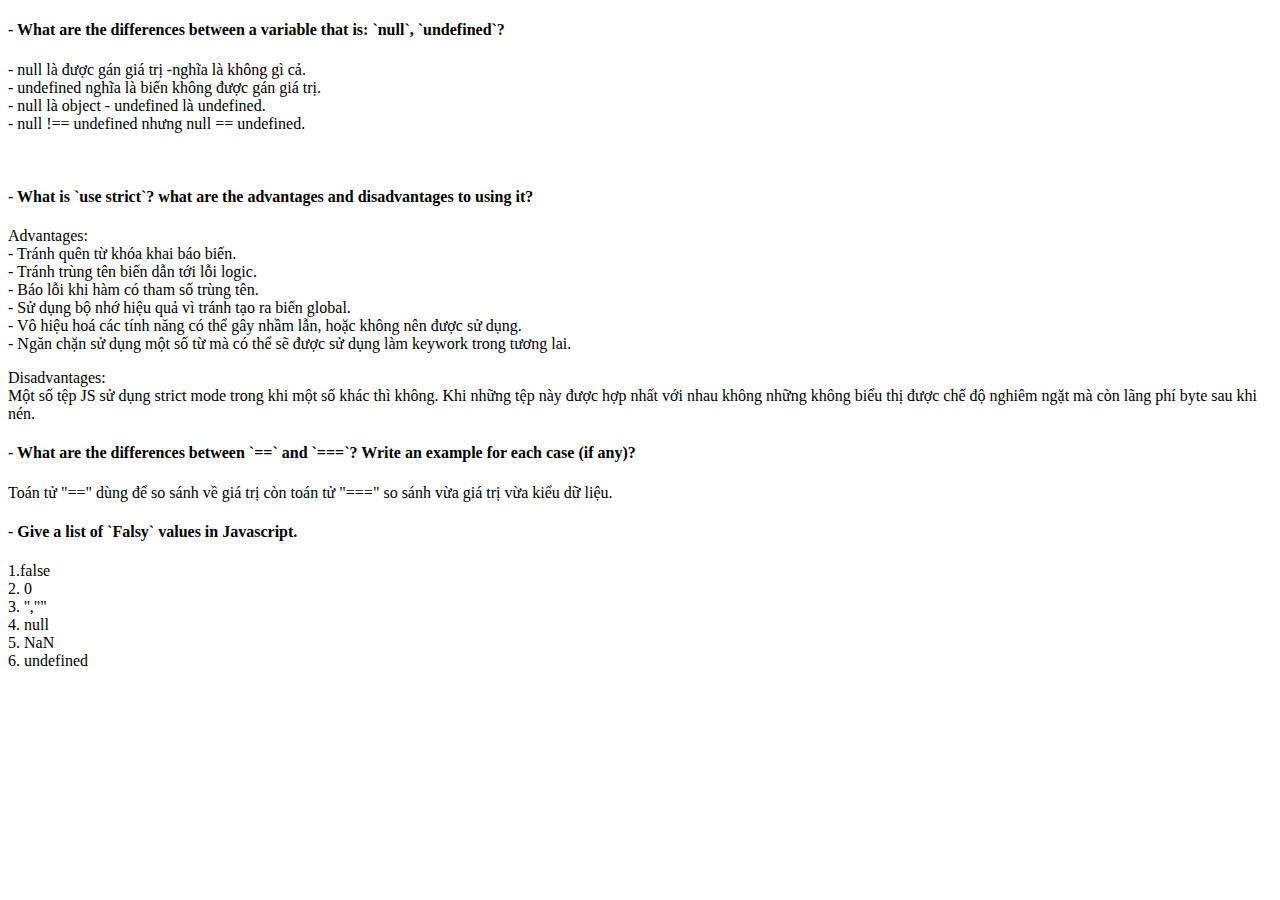
<file: index.html>
<!DOCTYPE html>
<html lang="en">

<head>
  <meta charset="UTF-8">
  <meta http-equiv="X-UA-Compatible" content="IE=edge">
  <meta name="viewport" content="width=device-width, initial-scale=1.0">
  <title>Javascript</title>
</head>

<body>
  <h4> - What are the differences between a variable that is: `null`, `undefined`?</h4>
  <p>- null là được gán giá trị -nghĩa là không gì cả. <br>
    - undefined nghĩa là biến không được gán giá trị.<br>
    - null là object - undefined là undefined.<br>
    - null !== undefined nhưng null == undefined.</p><br>

  <h4>- What is `use strict`? what are the advantages and disadvantages to using it?</h4>
  <p>Advantages:
    <br>
    - Tránh quên từ khóa khai báo biến. <br>
    - Tránh trùng tên biến dẫn tới lỗi logic. <br>
    - Báo lỗi khi hàm có tham số trùng tên. <br>
    - Sử dụng bộ nhớ hiệu quả vì tránh tạo ra biến global. <br>
    - Vô hiệu hoá các tính năng có thể gây nhầm lẫn, hoặc không nên được sử dụng. <br>
    - Ngăn chặn sử dụng một số từ mà có thể sẽ được sử dụng làm keywork trong tương lai. <br>
  </p>
  <p>Disadvantages:
    <br>Một số tệp JS sử dụng strict mode trong khi một số khác thì không. Khi những tệp này được hợp nhất với nhau
    không những không biểu thị được chế độ nghiêm ngặt mà còn lãng phí byte sau khi nén.<br>
  </p>

  <h4>- What are the differences between `==` and `===`? Write an example for each case (if any)?</h4>
  <p>Toán tử "==" dùng để so sánh về giá trị còn toán tử "===" so sánh vừa giá trị vừa kiểu dữ liệu.</p>

  <h4>- Give a list of `Falsy` values in Javascript. </h4>
  <p>
    1.false <br>
    2. 0 <br>
    3. '',"" <br>
    4. null <br>
    5. NaN <br>
    6. undefined <br>
  </p>

  <h4></h4>
  <script src="main.js"></script>
</body>

</html>
</file>
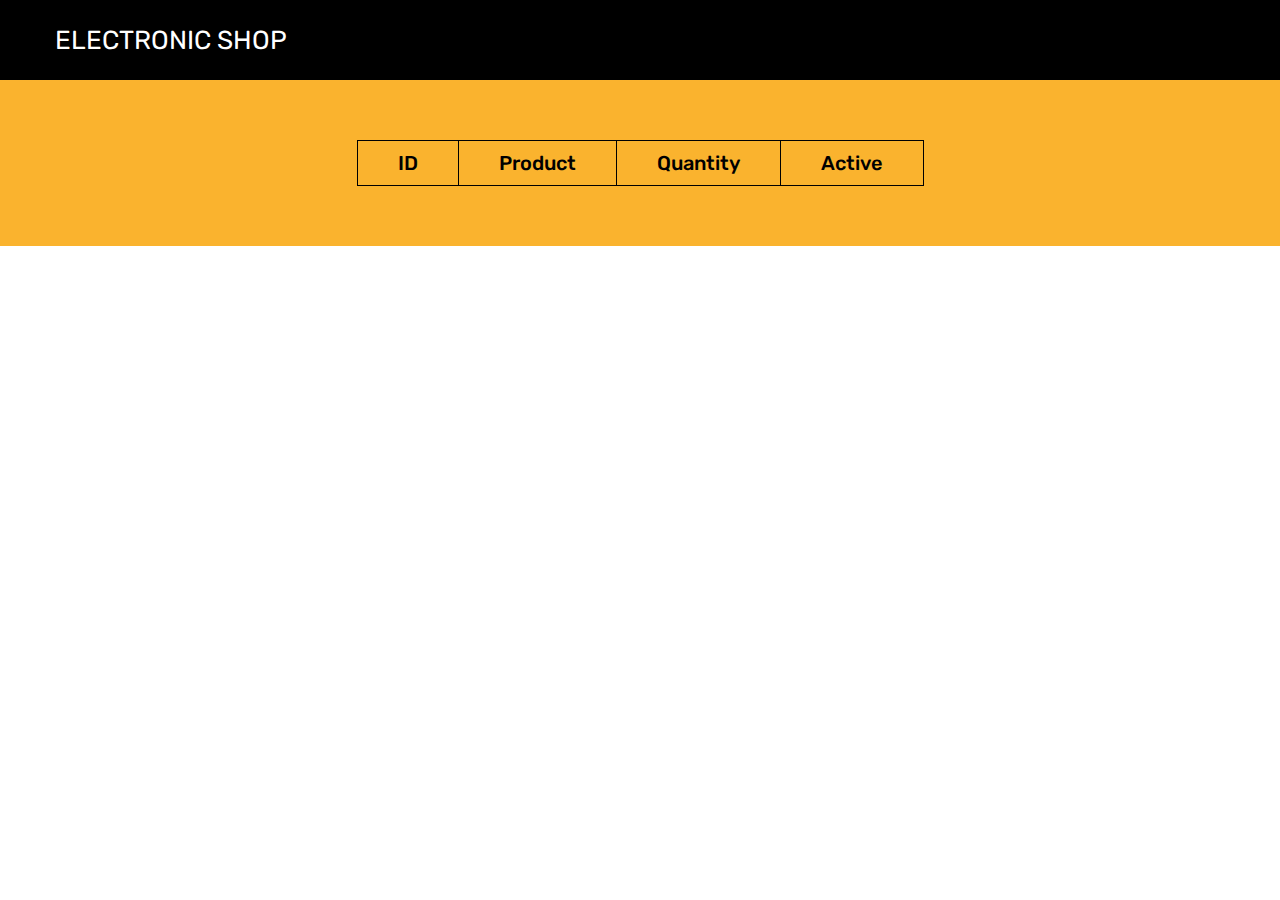
<file: cart.html>
<!DOCTYPE html>
<html lang="en">

<head>
  <meta charset="UTF-8">
  <meta http-equiv="X-UA-Compatible" content="IE=edge">
  <meta name="viewport" content="width=device-width, initial-scale=1.0">
  <title>Cart</title>
  <link rel="stylesheet" href="https://cdnjs.cloudflare.com/ajax/libs/font-awesome/6.0.0/css/all.min.css"
    integrity="sha512-9usAa10IRO0HhonpyAIVpjrylPvoDwiPUiKdWk5t3PyolY1cOd4DSE0Ga+ri4AuTroPR5aQvXU9xC6qOPnzFeg=="
    crossorigin="anonymous" referrerpolicy="no-referrer" />
  <link rel="stylesheet" href="shop.css">
</head>

<body>
  <header class="page-header">
    <div class="container">
      <div class="header-content">
        <a href="shop.html" class="brand-name">Electronic shop</a href="shop.html">
      </div>
    </div>
  </header>
  <main class="page-main">
    <section class="cart">
      <div class="container">
        <table class="cart-table">
          <thead class="cart-head">
            <tr>
              <td>ID</td>
              <td>Product</td>
              <td>Quantity</td>
              <td>Active</td>
            </tr>
          </thead>
          <tbody id="tbody">
            <!-- <tr>
              <td>1</td>
              <td class="item-data">
                <img
                  src="https://didongviet.vn/pub/media/catalog/product//s/a/samsung-galaxy-note-10-plus-cty-didongviet.jpg"
                  alt="item-image" class="item-img">
                <div class="item-content">
                  <h5 class="item-name">headphone</h5>
                  <p class="item-price">$999</p>
                </div>
              </td>
              <td class="item-quantity">2</td>
              <td class="item-cash">
                <i class="fa-solid fa-trash"></i>
              </td>
            </tr> -->
          </tbody>
        </table>
      </div>
    </section>
  </main>
  <script src="cart.js"></script>
</body>

</html>
</file>
<file: shop.css>
@import url("https://fonts.googleapis.com/css2?family=Montserrat:wght@100;200;300;500;700&family=Poppins:wght@100;200;300;400;500&family=Rubik:wght@300;400;500;600;700&display=swap");
* {
  margin: 0;
  padding: 0;
}

ul {
  list-style: none;
}

a {
  text-decoration: none;
}

button {
  border: none;
  outline: none;
  cursor: pointer;
}

/* Base */

* {
  box-sizing: border-box;
  -webkit-box-sizing: border-box;
  -moz-box-sizing: border-box;
}

body {
  font-size: 16px;
  font-family: "Rubik", sans-serif;
}

.container {
  max-width: 1200px;
  margin: 0 auto;
  padding: 0 15px;
}

.page-header {
  background-color: #000;
}

.header-content {
  height: 80px;
  display: flex;
  justify-content: space-between;
  align-items: center;
  color: #fff;
}

.brand-name {
  text-transform: uppercase;
  color: #fff;
  font-size: 26px;
}

.nav-list {
  display: flex;
  justify-content: flex-end;
  align-items: center;
}

.nav-item {
  margin-left: 40px;
}

.nav-item a {
  color: #fff;
  font-size: 22px;
  position: relative;
}

.cart-count {
  position: absolute;
  width: 20px;
  height: 20px;
  border-radius: 50%;
  font-size: 14px;
  display: flex;
  justify-content: center;
  align-items: center;
  background-color: rgb(202, 40, 40);
  top: -10px;
  right: -10px;
}

.page-main {
  background-color: rgb(250, 179, 46);
}

.product-list {
  display: flex;
  flex-wrap: wrap;
  justify-content: space-between;
  align-items: center;
  padding: 20px 0;
}

.product-item {
  width: 360px;
  background-color: #fff;
  text-align: center;
  padding: 20px;
  margin: 20px 0;
  border-radius: 10px;
}

.product-img {
  width: 100%;
  height: 280px;
}

.product-name {
  text-transform: capitalize;
  color: #000;
  margin-top: 20px;
}

.product-price {
  margin: 15px 0;
  font-size: 18px;
  font-weight: 500;
  color: rgb(116, 113, 113);
}

.product-btn {
  width: 100%;
  background-color: #000;
  color: #fff;
  padding: 10px 0;
  font-weight: 700;
  text-transform: uppercase;
  border-radius: 5px;
}

.product-btn:hover {
  background-color: rgb(202, 40, 40);
}

.product-btn:active {
  transform: translateY(-4px);
}

.cart {
  padding: 60px 0;
  display: flex;
  justify-content: center;
  align-items: center;
}

.cart-table {
  border-collapse: collapse;
  border: 1px solid #000;
}

td {
  border: 1px solid #000;
  padding: 10px 40px;
  text-align: center;
  font-size: 20px;
  font-weight: 500;
}

.item-data {
  display: flex;
  justify-content: flex-start;
  align-items: center;
  width: 660px;
}

.item-data img {
  width: 200px;
  height: 200px;
}

.item-content {
  margin-left: 60px;
}

.item-content h5 {
  text-transform: capitalize;
  margin-bottom: 10px;
  font-size: 20px;
}

.item-content p {
  margin-top: 10px;
  text-align: left;
}

.item-cash {
  color: rgb(202, 40, 40);
  cursor: pointer;
}
</file>
